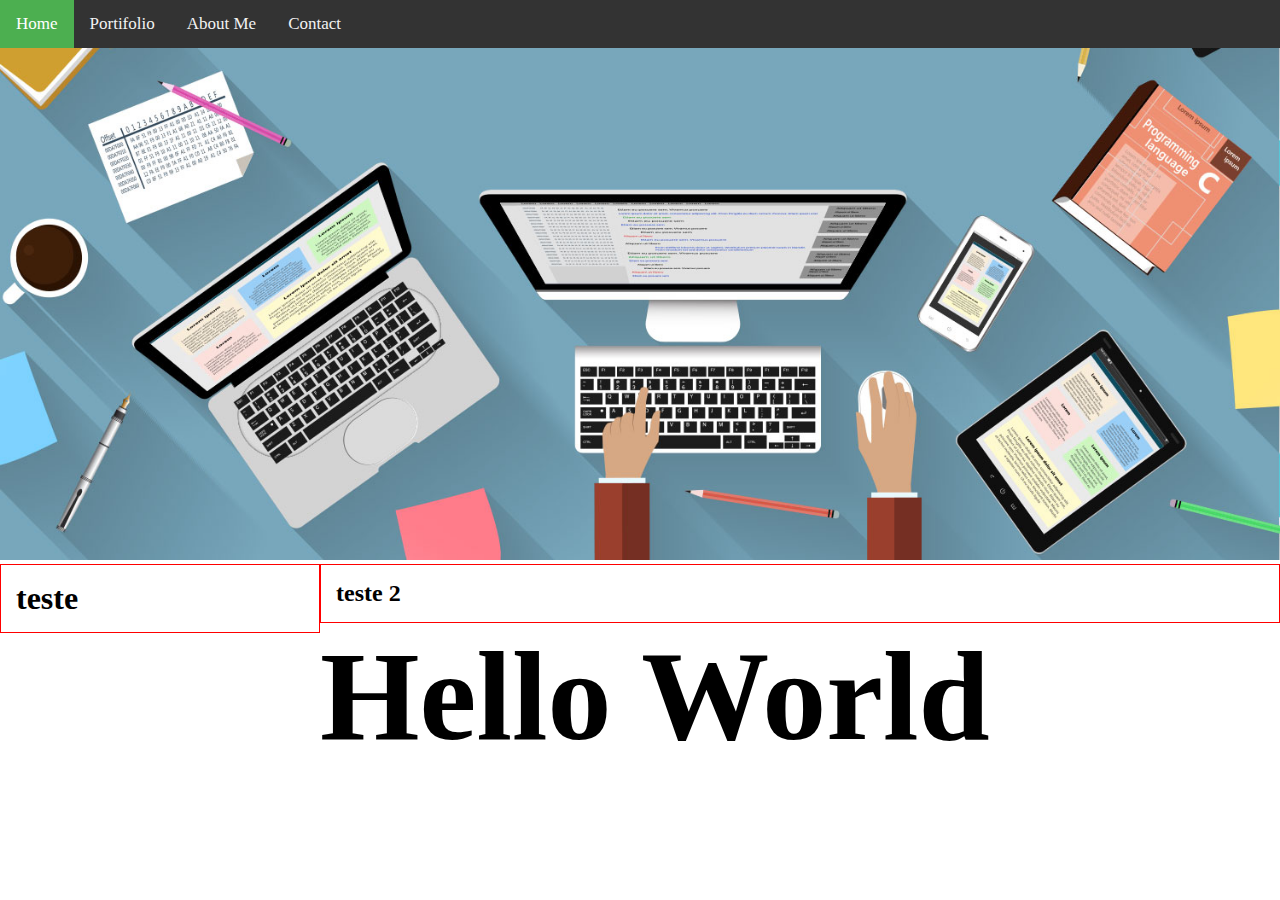
<file: index.html>
<!DOCTYPE html>
<html>

<head>
    <meta charset="utf-8" />
    <meta http-equiv="X-UA-Compatible" content="IE=edge">
    <title>Portifolio</title>
    <meta name="viewport" content="width=device-width, initial-scale=1.0">
    <link rel="stylesheet" type="text/css" media="screen" href="main.css" />
</head>

<body>
    <div class="topMenu" id="myTopMenu">
        <a href="#" class="btn active">Home</a>
        <a href="#" class="btn">Portifolio</a>
        <a href="#" class="btn">About Me</a>
        <a href="#" class="btn">Contact</a>
        <a href="#" class="icon" onclick="toMenuNav()">&#9776;</a>
    </div>
    <div id="content">
        <section>
            <aside>
                <img src="./img/img01.jpg" alt="table computer" class="img-responsive">
            </aside>
            <div class="row">
                <div class="col-3">
                    <h1>teste</h1>
                </div>
                <div class="col-9">
                    <h2>teste 2</h2>
                </div>
            </div>
            <h1 style="font-size:10vw"> Hello World</h1>
        </section>
        <footer>

        </footer>
    </div>
    <script type="text/javascript" src="main.js"></script>
    
</body>
</html>
</file>
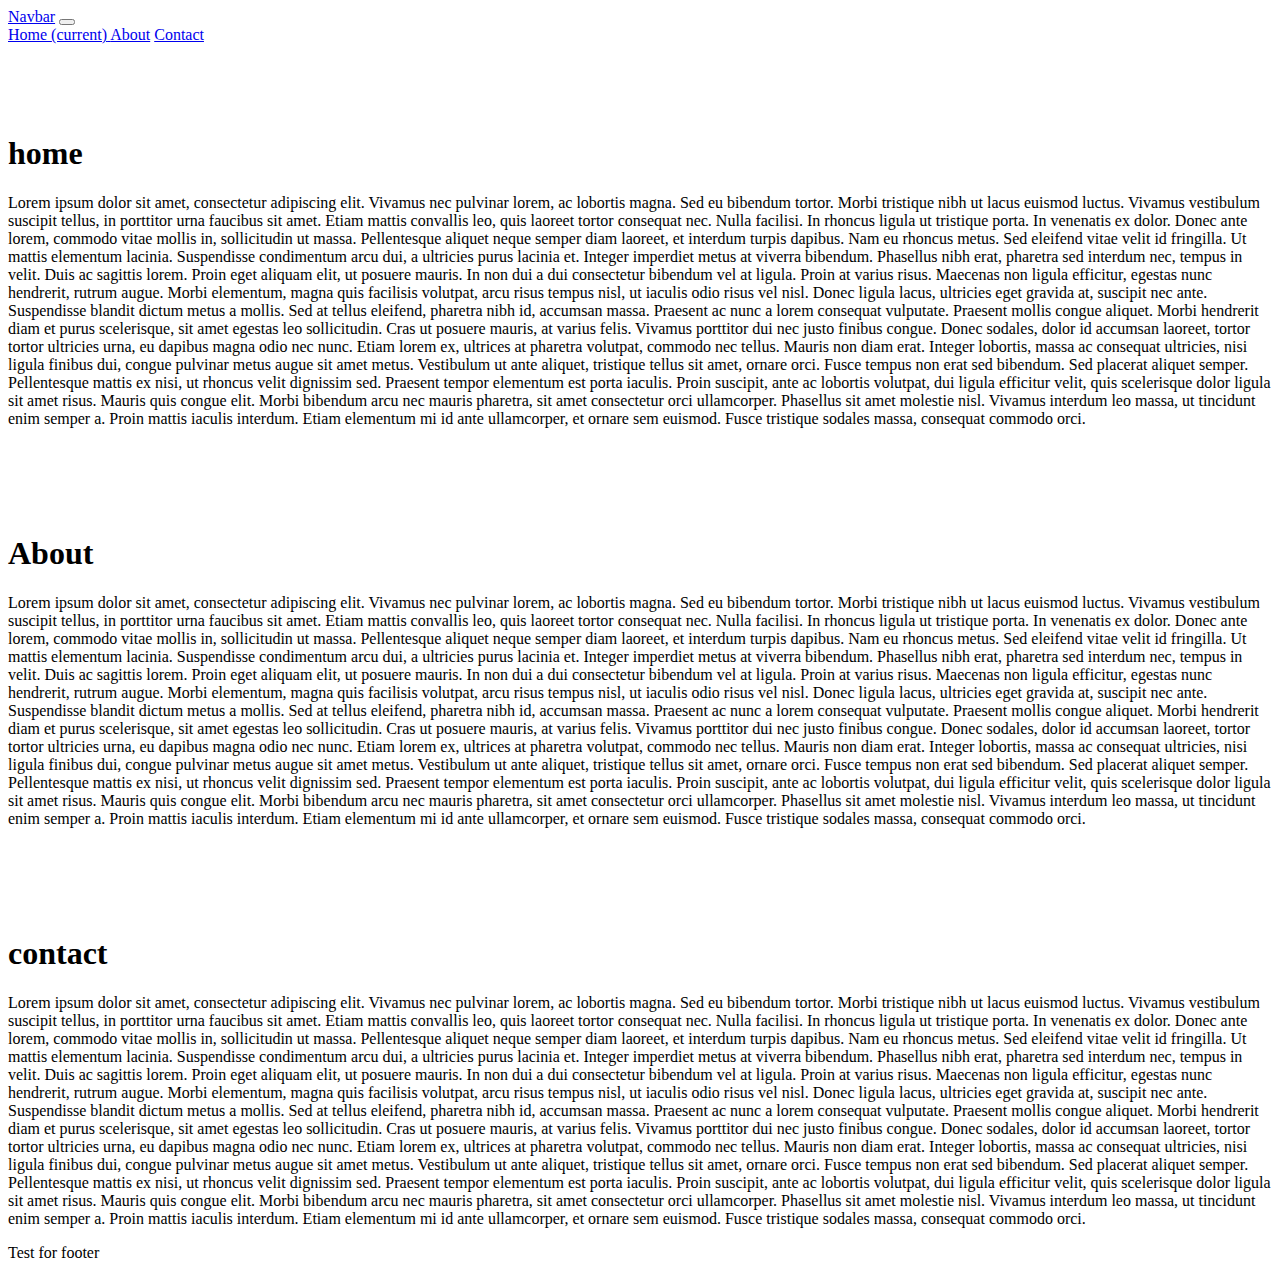
<file: old/index.html>
<!DOCTYPE html>
<html lang="en">

<head>
    <meta charset="UTF-8">
    <meta name="viewport" content="width=device-width, initial-scale=1.0">
    <meta http-equiv="X-UA-Compatible" content="ie=edge">
    <link href="https://fonts.googleapis.com/css?family=Glegoo|Russo+One" rel="stylesheet">

    <link rel="stylesheet" href="https://fonts.googleapis.com/icon?family=Material+Icons">
    <!--    <link rel="stylesheet" href="https://code.getmdl.io/1.3.0/material.indigo-pink.min.css"> -->
    <link rel="stylesheet" href="./style.css">
    <title>Portifolio</title>
</head>

<body data-spy="scroll" data-target="#navbar-example" >
    <nav class="navbar sticky-top navbar-expand-md navbar-dark bg-dark">
        <div class="container">
            <a class="navbar-brand" href="#">Navbar</a>
            <button class="navbar-toggler" type="button" data-toggle="collapse" aria-controls="navbarNavAltMarkup"
                aria-expanded="false" aria-label="Toggle navigation">
                <span class="navbar-toggler-icon"></span>
            </button>
            <div class="collapse navbar-collapse" role="tablist">
                <div class="navbar-nav">
                    <a class="nav-item nav-link active" href="#home">Home
                        <span class="sr-only">(current)</span>
                    </a>
                    <a class="nav-item nav-link" href="#about">About</a>
                    <a class="nav-item nav-link" href="#contact">Contact</a>
                </div>
            </div>
        </div>
    </nav>

    <div class="container" id="navbar-example">
        <!--
                <nav id="principal-menu" class="navbar sticky-top  navbar-expand-md navbar-dark bg-dark">
         
                    <a class="navbar-brand" href="#">Navbar</a>
                    <button class="navbar-toggler" type="button" data-toggle="collapse" data-target="#navbarNav" aria-controls="navbarNav" aria-expanded="true"
                        aria-label="Toggle navigation">
                        <span class="navbar-toggler-icon"></span>
                    </button>
        
                    <div class="collapse navbar-collapse " id="navbarNav">
                        <ul class="navbar-nav">
                            <li class="nav-item">
                                <a href="#home" class="nav-link">Home
                                    <span class="sr-only">(current)</span>
                                </a>
                            </li>
                            <li class="nav-item">
                                <a href="#about" class="nav-link">About Me</a>
                            </li>
                            <li class="nav-item">
                                <a href="#contact" class="nav-link">Contact</a>
                            </li>
                        </ul>
                    </div>
                </nav>
            -->
        <div class="row" id="navbar-example">
            <div class="col-md-12">

                <div id="home" class="session">

                    <h1>home</h1>
                    <p>
                        Lorem ipsum dolor sit amet, consectetur adipiscing elit. Vivamus nec pulvinar lorem, ac lobortis magna. Sed eu bibendum tortor.
                        Morbi tristique nibh ut lacus euismod luctus. Vivamus vestibulum suscipit tellus, in porttitor urna
                        faucibus sit amet. Etiam mattis convallis leo, quis laoreet tortor consequat nec. Nulla facilisi.
                        In rhoncus ligula ut tristique porta. In venenatis ex dolor. Donec ante lorem, commodo vitae mollis
                        in, sollicitudin ut massa. Pellentesque aliquet neque semper diam laoreet, et interdum turpis dapibus.
                        Nam eu rhoncus metus. Sed eleifend vitae velit id fringilla. Ut mattis elementum lacinia. Suspendisse
                        condimentum arcu dui, a ultricies purus lacinia et. Integer imperdiet metus at viverra bibendum.
                        Phasellus nibh erat, pharetra sed interdum nec, tempus in velit. Duis ac sagittis lorem. Proin eget
                        aliquam elit, ut posuere mauris. In non dui a dui consectetur bibendum vel at ligula. Proin at varius
                        risus. Maecenas non ligula efficitur, egestas nunc hendrerit, rutrum augue. Morbi elementum, magna
                        quis facilisis volutpat, arcu risus tempus nisl, ut iaculis odio risus vel nisl. Donec ligula lacus,
                        ultricies eget gravida at, suscipit nec ante. Suspendisse blandit dictum metus a mollis. Sed at tellus
                        eleifend, pharetra nibh id, accumsan massa. Praesent ac nunc a lorem consequat vulputate. Praesent
                        mollis congue aliquet. Morbi hendrerit diam et purus scelerisque, sit amet egestas leo sollicitudin.
                        Cras ut posuere mauris, at varius felis. Vivamus porttitor dui nec justo finibus congue. Donec sodales,
                        dolor id accumsan laoreet, tortor tortor ultricies urna, eu dapibus magna odio nec nunc. Etiam lorem
                        ex, ultrices at pharetra volutpat, commodo nec tellus. Mauris non diam erat. Integer lobortis, massa
                        ac consequat ultricies, nisi ligula finibus dui, congue pulvinar metus augue sit amet metus. Vestibulum
                        ut ante aliquet, tristique tellus sit amet, ornare orci. Fusce tempus non erat sed bibendum. Sed
                        placerat aliquet semper. Pellentesque mattis ex nisi, ut rhoncus velit dignissim sed. Praesent tempor
                        elementum est porta iaculis. Proin suscipit, ante ac lobortis volutpat, dui ligula efficitur velit,
                        quis scelerisque dolor ligula sit amet risus. Mauris quis congue elit. Morbi bibendum arcu nec mauris
                        pharetra, sit amet consectetur orci ullamcorper. Phasellus sit amet molestie nisl. Vivamus interdum
                        leo massa, ut tincidunt enim semper a. Proin mattis iaculis interdum. Etiam elementum mi id ante
                        ullamcorper, et ornare sem euismod. Fusce tristique sodales massa, consequat commodo orci.
                    </p>
                </div>
            </div>
            <div class="col-md-12">
                <div id="about" class="session">

                    <h1>About</h1>
                    <p>
                        Lorem ipsum dolor sit amet, consectetur adipiscing elit. Vivamus nec pulvinar lorem, ac lobortis magna. Sed eu bibendum tortor.
                        Morbi tristique nibh ut lacus euismod luctus. Vivamus vestibulum suscipit tellus, in porttitor urna
                        faucibus sit amet. Etiam mattis convallis leo, quis laoreet tortor consequat nec. Nulla facilisi.
                        In rhoncus ligula ut tristique porta. In venenatis ex dolor. Donec ante lorem, commodo vitae mollis
                        in, sollicitudin ut massa. Pellentesque aliquet neque semper diam laoreet, et interdum turpis dapibus.
                        Nam eu rhoncus metus. Sed eleifend vitae velit id fringilla. Ut mattis elementum lacinia. Suspendisse
                        condimentum arcu dui, a ultricies purus lacinia et. Integer imperdiet metus at viverra bibendum.
                        Phasellus nibh erat, pharetra sed interdum nec, tempus in velit. Duis ac sagittis lorem. Proin eget
                        aliquam elit, ut posuere mauris. In non dui a dui consectetur bibendum vel at ligula. Proin at varius
                        risus. Maecenas non ligula efficitur, egestas nunc hendrerit, rutrum augue. Morbi elementum, magna
                        quis facilisis volutpat, arcu risus tempus nisl, ut iaculis odio risus vel nisl. Donec ligula lacus,
                        ultricies eget gravida at, suscipit nec ante. Suspendisse blandit dictum metus a mollis. Sed at tellus
                        eleifend, pharetra nibh id, accumsan massa. Praesent ac nunc a lorem consequat vulputate. Praesent
                        mollis congue aliquet. Morbi hendrerit diam et purus scelerisque, sit amet egestas leo sollicitudin.
                        Cras ut posuere mauris, at varius felis. Vivamus porttitor dui nec justo finibus congue. Donec sodales,
                        dolor id accumsan laoreet, tortor tortor ultricies urna, eu dapibus magna odio nec nunc. Etiam lorem
                        ex, ultrices at pharetra volutpat, commodo nec tellus. Mauris non diam erat. Integer lobortis, massa
                        ac consequat ultricies, nisi ligula finibus dui, congue pulvinar metus augue sit amet metus. Vestibulum
                        ut ante aliquet, tristique tellus sit amet, ornare orci. Fusce tempus non erat sed bibendum. Sed
                        placerat aliquet semper. Pellentesque mattis ex nisi, ut rhoncus velit dignissim sed. Praesent tempor
                        elementum est porta iaculis. Proin suscipit, ante ac lobortis volutpat, dui ligula efficitur velit,
                        quis scelerisque dolor ligula sit amet risus. Mauris quis congue elit. Morbi bibendum arcu nec mauris
                        pharetra, sit amet consectetur orci ullamcorper. Phasellus sit amet molestie nisl. Vivamus interdum
                        leo massa, ut tincidunt enim semper a. Proin mattis iaculis interdum. Etiam elementum mi id ante
                        ullamcorper, et ornare sem euismod. Fusce tristique sodales massa, consequat commodo orci.
                    </p>
                </div>
            </div>
            <div class="col-md-12">
                <div id="contact" class="session">

                    <h1>contact</h1>
                    <p>
                        Lorem ipsum dolor sit amet, consectetur adipiscing elit. Vivamus nec pulvinar lorem, ac lobortis magna. Sed eu bibendum tortor.
                        Morbi tristique nibh ut lacus euismod luctus. Vivamus vestibulum suscipit tellus, in porttitor urna
                        faucibus sit amet. Etiam mattis convallis leo, quis laoreet tortor consequat nec. Nulla facilisi.
                        In rhoncus ligula ut tristique porta. In venenatis ex dolor. Donec ante lorem, commodo vitae mollis
                        in, sollicitudin ut massa. Pellentesque aliquet neque semper diam laoreet, et interdum turpis dapibus.
                        Nam eu rhoncus metus. Sed eleifend vitae velit id fringilla. Ut mattis elementum lacinia. Suspendisse
                        condimentum arcu dui, a ultricies purus lacinia et. Integer imperdiet metus at viverra bibendum.
                        Phasellus nibh erat, pharetra sed interdum nec, tempus in velit. Duis ac sagittis lorem. Proin eget
                        aliquam elit, ut posuere mauris. In non dui a dui consectetur bibendum vel at ligula. Proin at varius
                        risus. Maecenas non ligula efficitur, egestas nunc hendrerit, rutrum augue. Morbi elementum, magna
                        quis facilisis volutpat, arcu risus tempus nisl, ut iaculis odio risus vel nisl. Donec ligula lacus,
                        ultricies eget gravida at, suscipit nec ante. Suspendisse blandit dictum metus a mollis. Sed at tellus
                        eleifend, pharetra nibh id, accumsan massa. Praesent ac nunc a lorem consequat vulputate. Praesent
                        mollis congue aliquet. Morbi hendrerit diam et purus scelerisque, sit amet egestas leo sollicitudin.
                        Cras ut posuere mauris, at varius felis. Vivamus porttitor dui nec justo finibus congue. Donec sodales,
                        dolor id accumsan laoreet, tortor tortor ultricies urna, eu dapibus magna odio nec nunc. Etiam lorem
                        ex, ultrices at pharetra volutpat, commodo nec tellus. Mauris non diam erat. Integer lobortis, massa
                        ac consequat ultricies, nisi ligula finibus dui, congue pulvinar metus augue sit amet metus. Vestibulum
                        ut ante aliquet, tristique tellus sit amet, ornare orci. Fusce tempus non erat sed bibendum. Sed
                        placerat aliquet semper. Pellentesque mattis ex nisi, ut rhoncus velit dignissim sed. Praesent tempor
                        elementum est porta iaculis. Proin suscipit, ante ac lobortis volutpat, dui ligula efficitur velit,
                        quis scelerisque dolor ligula sit amet risus. Mauris quis congue elit. Morbi bibendum arcu nec mauris
                        pharetra, sit amet consectetur orci ullamcorper. Phasellus sit amet molestie nisl. Vivamus interdum
                        leo massa, ut tincidunt enim semper a. Proin mattis iaculis interdum. Etiam elementum mi id ante
                        ullamcorper, et ornare sem euismod. Fusce tristique sodales massa, consequat commodo orci.
                    </p>
                </div>
            </div>
        </div>

        <footer>
            <div class="col-md-12">
                <p>Test for footer</p>
            </div>
        </footer>
    </div>





    <!--script-->
    <script src="https://code.jquery.com/jquery-3.2.1.slim.min.js" integrity="sha384-KJ3o2DKtIkvYIK3UENzmM7KCkRr/rE9/Qpg6aAZGJwFDMVNA/GpGFF93hXpG5KkN"
        crossorigin="anonymous"></script>
    <script src="https://cdnjs.cloudflare.com/ajax/libs/popper.js/1.12.9/umd/popper.min.js" integrity="sha384-ApNbgh9B+Y1QKtv3Rn7W3mgPxhU9K/ScQsAP7hUibX39j7fakFPskvXusvfa0b4Q"
        crossorigin="anonymous"></script>
    <script src="https://maxcdn.bootstrapcdn.com/bootstrap/4.0.0/js/bootstrap.min.js" integrity="sha384-JZR6Spejh4U02d8jOt6vLEHfe/JQGiRRSQQxSfFWpi1MquVdAyjUar5+76PVCmYl"
        crossorigin="anonymous"></script>
    <!--<script defer src="https://code.getmdl.io/1.3.0/material.min.js"></script>-->
<script >
    $(document).ready(function(){
     
        $('body').scrollspy({ target: '#navbar-example' })
        
    });
</script>
</body>

</html>
</file>
<file: main.css>
*{
    margin: 0px;
    padding: 0px;
    box-sizing: border-box;
}

/*Img responsive*/
.img-responsive{
    max-width:100%;
    height:auto;
}

/*Grid*/
.col-1 {width: 8.33%;}
.col-2 {width: 16.66%;}
.col-3 {width: 25%;}
.col-4 {width: 33.33%;}
.col-5 {width: 41.66%;}
.col-6 {width: 50%;}
.col-7 {width: 58.33%;}
.col-8 {width: 66.66%;}
.col-9 {width: 75%;}
.col-10 {width: 83.33%;}
.col-11 {width: 91.66%;}
.col-12 {width: 100%;}

[class*="col-"]{
    float: left;
    padding: 15px;
    border:1px solid red;
}

.row::after {
    content: "";
    clear: both;
}


/*Menu*/
.topMenu{
    background-color:#333;
    overflow: hidden;
    transition: 0.5s;
    z-index: 1

}

.topMenu a{
    float: left;
    display:block;
    color:#f2f2f2;
    text-align:center;
    padding: 14px 16px;
    text-decoration: none;
    font-size: 17px;
    transition: 0.4s;
}

.topMenu a:hover {
    background-color: #4CAF50;
    color:white;
}

.active{
    background-color:#4CAF50;
    color: white;
}

.topMenu .icon{
    display: none;
}

/*midia */
@media screen and (max-width: 600px){
    .topMenu a:not(:first-child){
        display: none;
    }
    .topMenu a.icon{
        float: right;
        display:block;
        font-size: 15px;
    }
}

@media screen and (max-width:600px){
    .topMenu.responsive{
        position: relative;
    }
    .topMenu.responsive a.icon{
        position: absolute;
        right:0;
        top: 0;
    }
    .topMenu.responsive a{
        float:none;
        display:block;
        text-align:left;
                
    }

}
</file>
<file: old/style.css>
body{
    background-color: white;
    position: relative;
}

.left-side{
    background-color: rgb(10, 10, 10);
    
}
.box-logo {
    background-color: rgb(20, 20, 20);    
    width: 200px;
    height: 200px;
    border: 10px  solid white;
    border-radius: 10px;
    text-align: center;
    }
.box-logo>p {
    /*    font-family: 'Russo One', sans-serif;*/
    font-family: 'Glegoo', serif;
    margin-top: -30px;
    font-size: 10em;    
    text-align: center;
    color : white
    
}

.session{
    padding-top: 70px;
}
</file>
